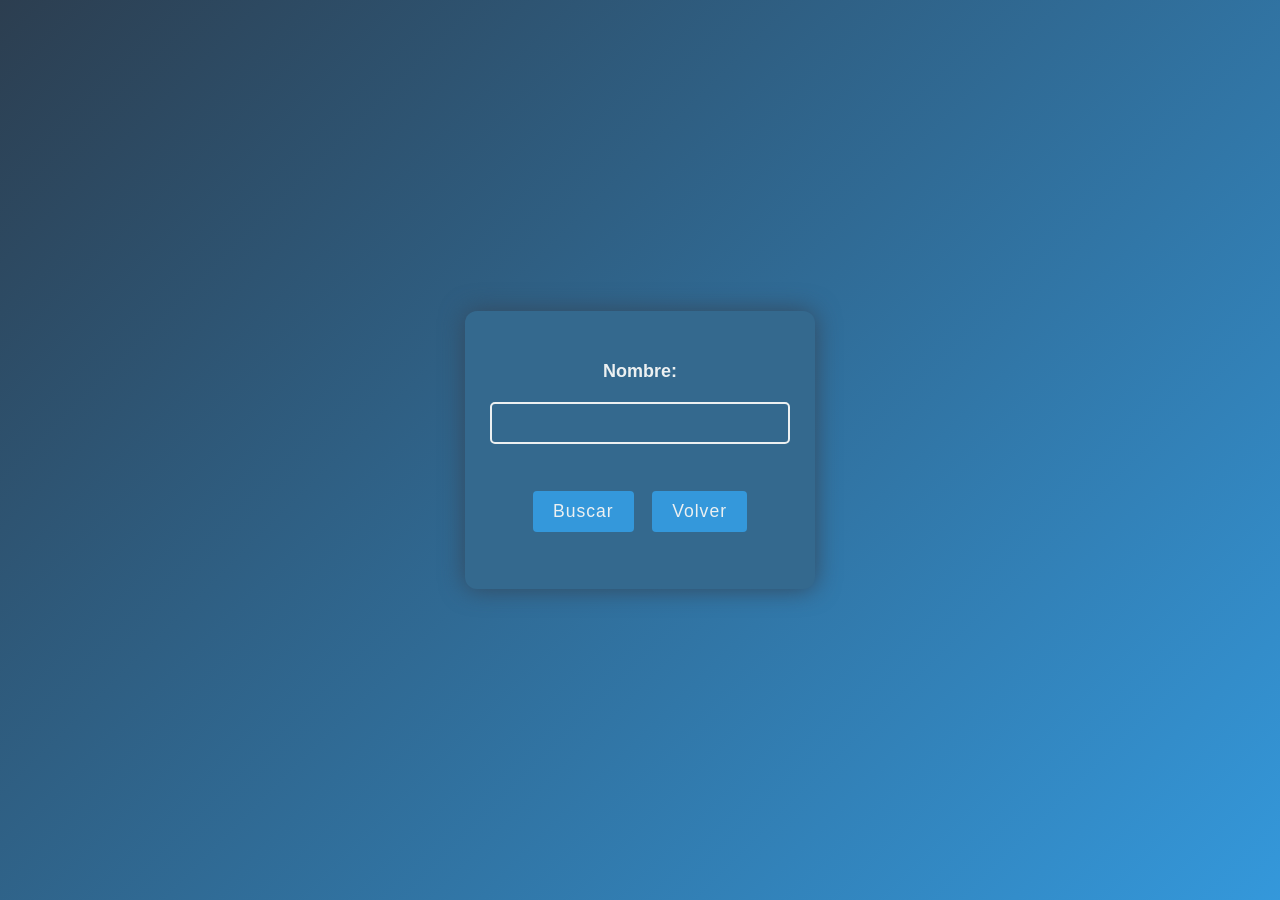
<file: src/main/resources/static/Html/GestionCliente/abonar.html>
<!DOCTYPE html>
<html lang="en">
<head>
    <meta charset="UTF-8">
    <title>Inventario</title>
    <link rel="stylesheet" href="../../Styles/Styles.css">
</head>
<body>
<body>

<form action="" class="form-style">
    <label for="name">Nombre:</label>
    <input type="text" id="name" required>
    <p class="info"></p>
    <div>
        <button id="buscarBtn">Buscar</button>
        <button type="button" onclick="location.href='GestionCliente.html'">Volver</button>
    </div>
</form>

<table style="display: none">
    <thead>
        <tr>
            <th>Codigo</th>
            <th>Nombre</th>
            <th>Cantidad</th>
            <th>Precio</th>
            <th>Total</th>
        </tr>
    </thead>
    <tbody id="products"></tbody>
</table>
<div id="btn">

</div>
<script src="../../Scripts/Client/abonar.js"></script>
</body>
</body>
</html>
</file>
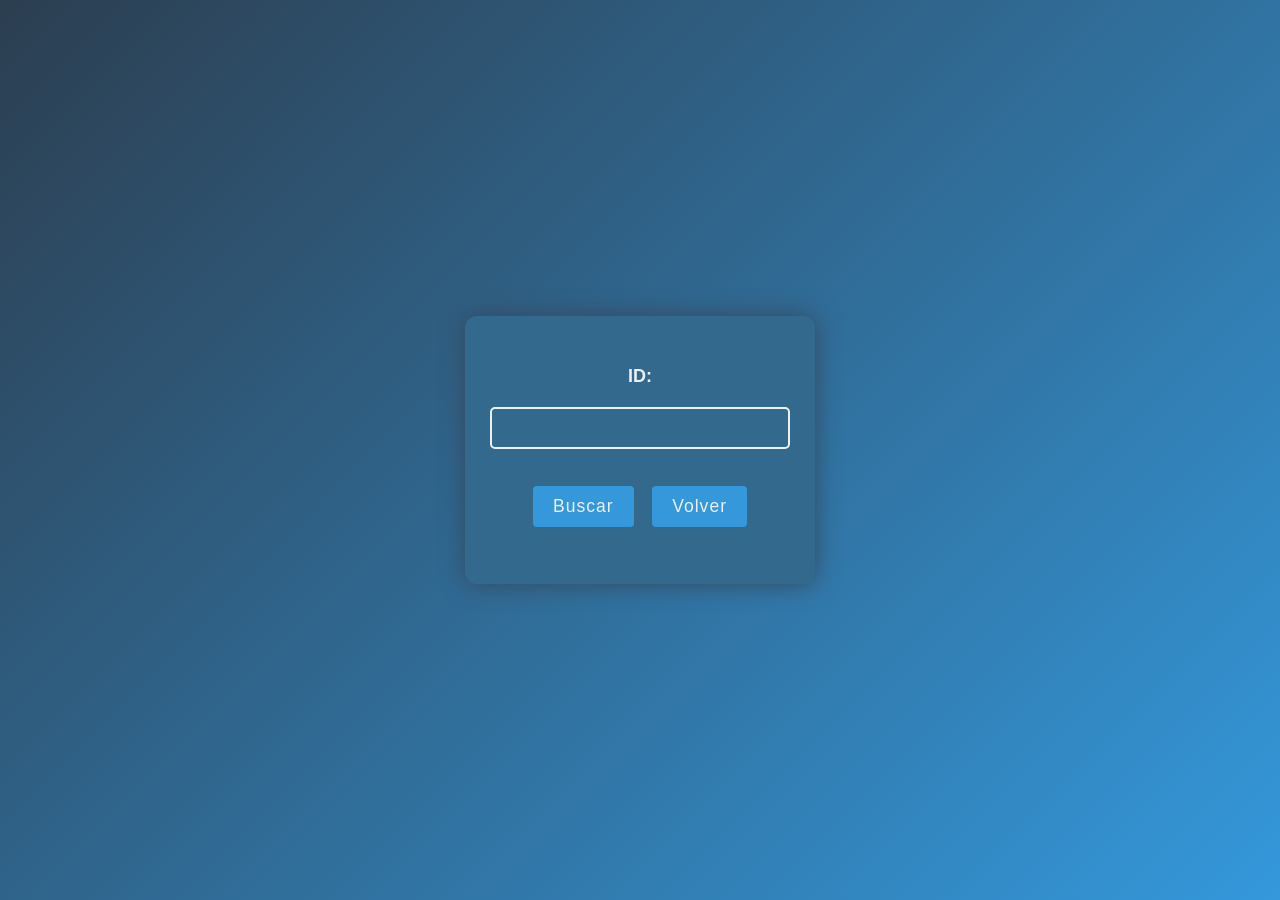
<file: src/main/resources/static/Html/GestionCliente/actualizarCliente.html>
<!DOCTYPE html>
<html lang="en">
<head>
    <meta charset="UTF-8">
    <title>Inventario</title>
    <link rel="stylesheet" href="../../Styles/Styles.css">
</head>
<body>
<form action="" class="form-style">
    <label for="id">ID:</label>
    <input type="number" id="id">
    <div>
        <button id="searchBtn">Buscar</button>
        <button type="button" onclick="location.href='GestionCliente.html'">Volver</button>
    </div>
</form>
<script src="../../Scripts/Client/actualizar.js"></script>

</body>
</html>
</file>
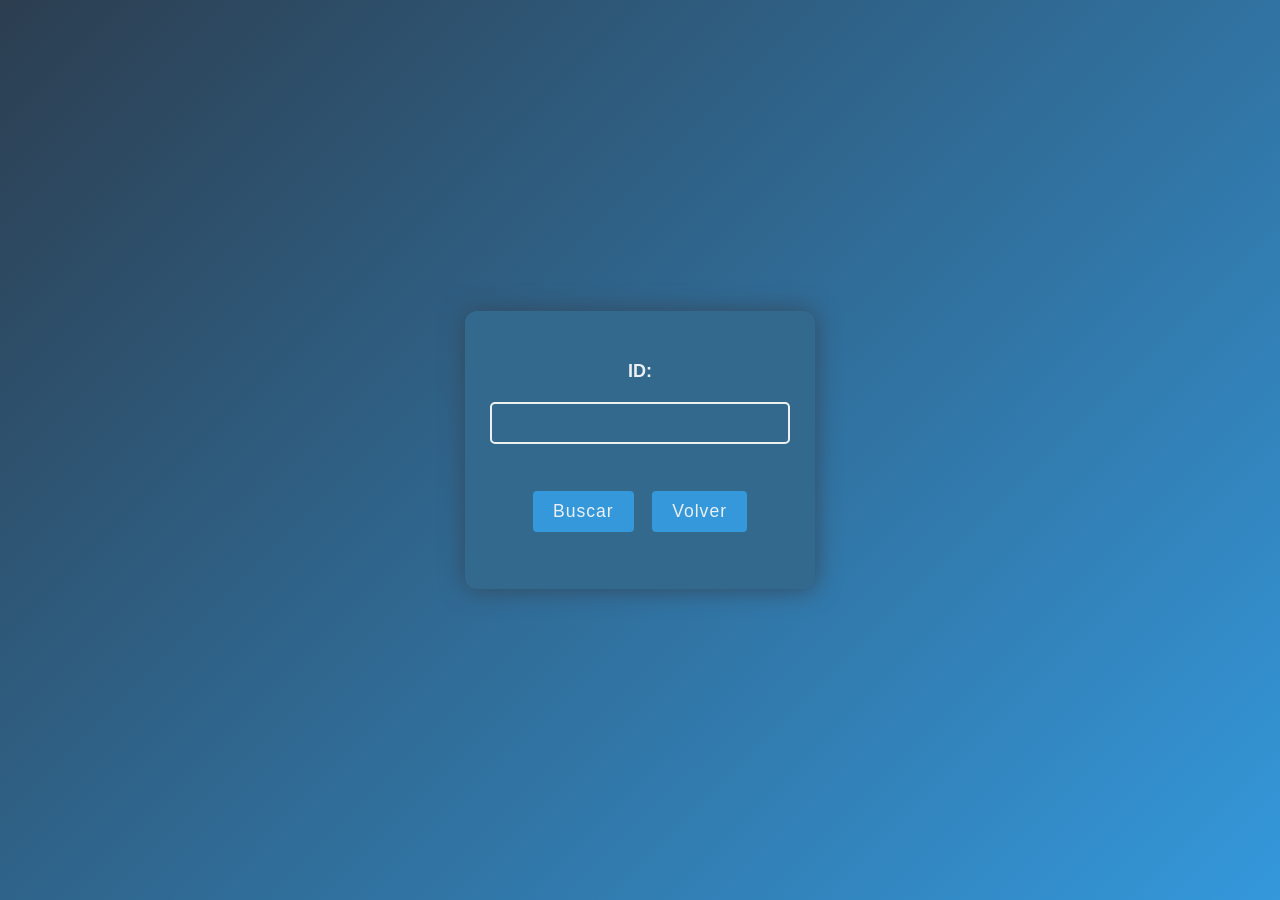
<file: src/main/resources/static/Html/GestionCliente/buscarCliente.html>
<!DOCTYPE html>
<html lang="en">
<head>
    <meta charset="UTF-8">
    <title>Inventario</title>
    <link rel="stylesheet" href="../../Styles/Styles.css">
</head>
<body>

<form action="" class="form-style">
    <label for="id">ID:</label>
    <input type="text" id="id">
    <p class="info"></p>
    <div>
        <button id="buscarBtn">Buscar</button>
        <button type="button" onclick="location.href='GestionCliente.html'">Volver</button>
    </div>
</form>
<script src="../../Scripts/Client/buscar.js"></script>
</body>
</html>
</file>
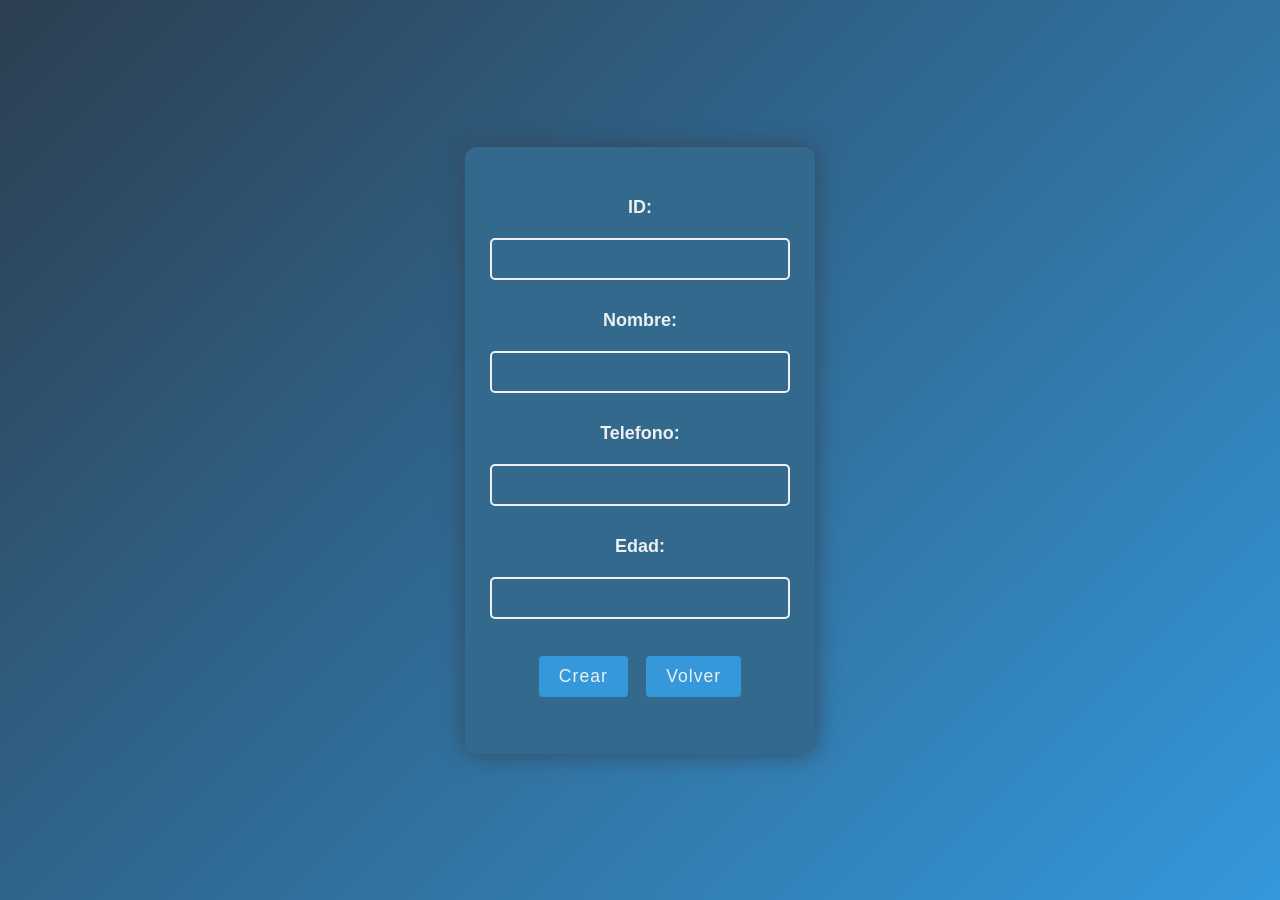
<file: src/main/resources/static/Html/GestionCliente/crearCliente.html>
<!DOCTYPE html>
<html lang="en">
<head>
    <meta charset="UTF-8">
    <title>Gestion Cliente</title>
  <link rel="stylesheet" href="../../Styles/Styles.css">
</head>
<body>

<form action="" class="form-style">
  <label for="id">ID:</label>
  <input type="text" id="id">
  <label for="name">Nombre:</label>
  <input type="text" id="name">
  <label for="phone">Telefono: </label>
  <input type="number" id="phone" >
  <label for="age">Edad:</label>
  <input type="number" id="age" >
  <div>
  <button id="crearBtn">Crear</button>
    <button type="button" onclick="location.href='GestionCliente.html'">Volver</button>
  </div>
</form>
<script src="../../Scripts/Client/crear.js"></script>
</body>
</html>
</file>
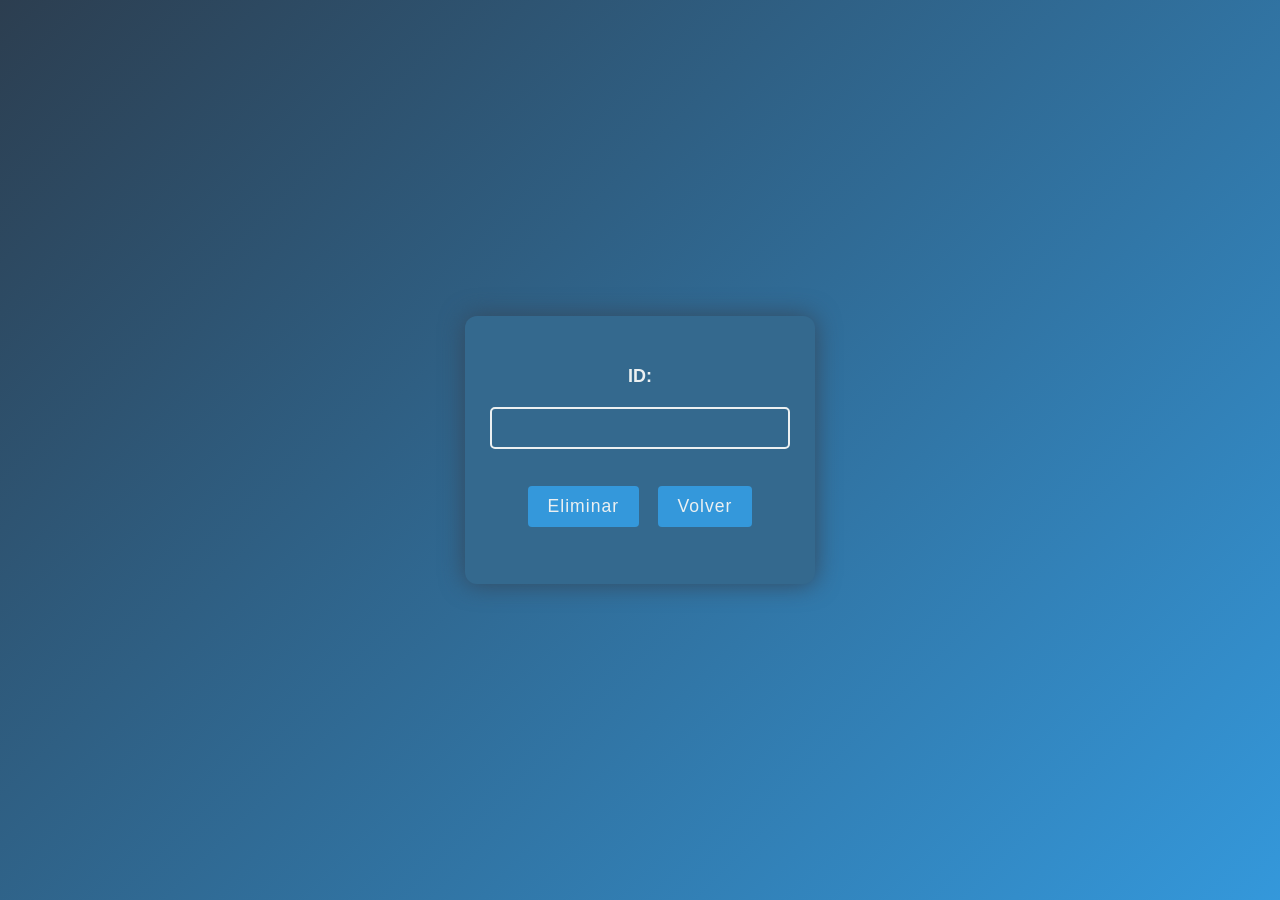
<file: src/main/resources/static/Html/GestionCliente/eliminarCliente.html>
<!DOCTYPE html>
<html lang="en">
<head>
    <meta charset="UTF-8">
    <title>Inventario</title>
    <link rel="stylesheet" href="../../Styles/Styles.css">
</head>
<body>
<form action="" class="form-style">
    <label for="id">ID:</label>
    <input type="number" id="id">
    <div>
        <button id="deleteBtn">Eliminar</button>
        <button type="button" onclick="location.href='GestionCliente.html'">Volver</button>
    </div>
</form>
<script src="../../Scripts/Client/eliminar.js"></script>

</body>
</html>
</file>
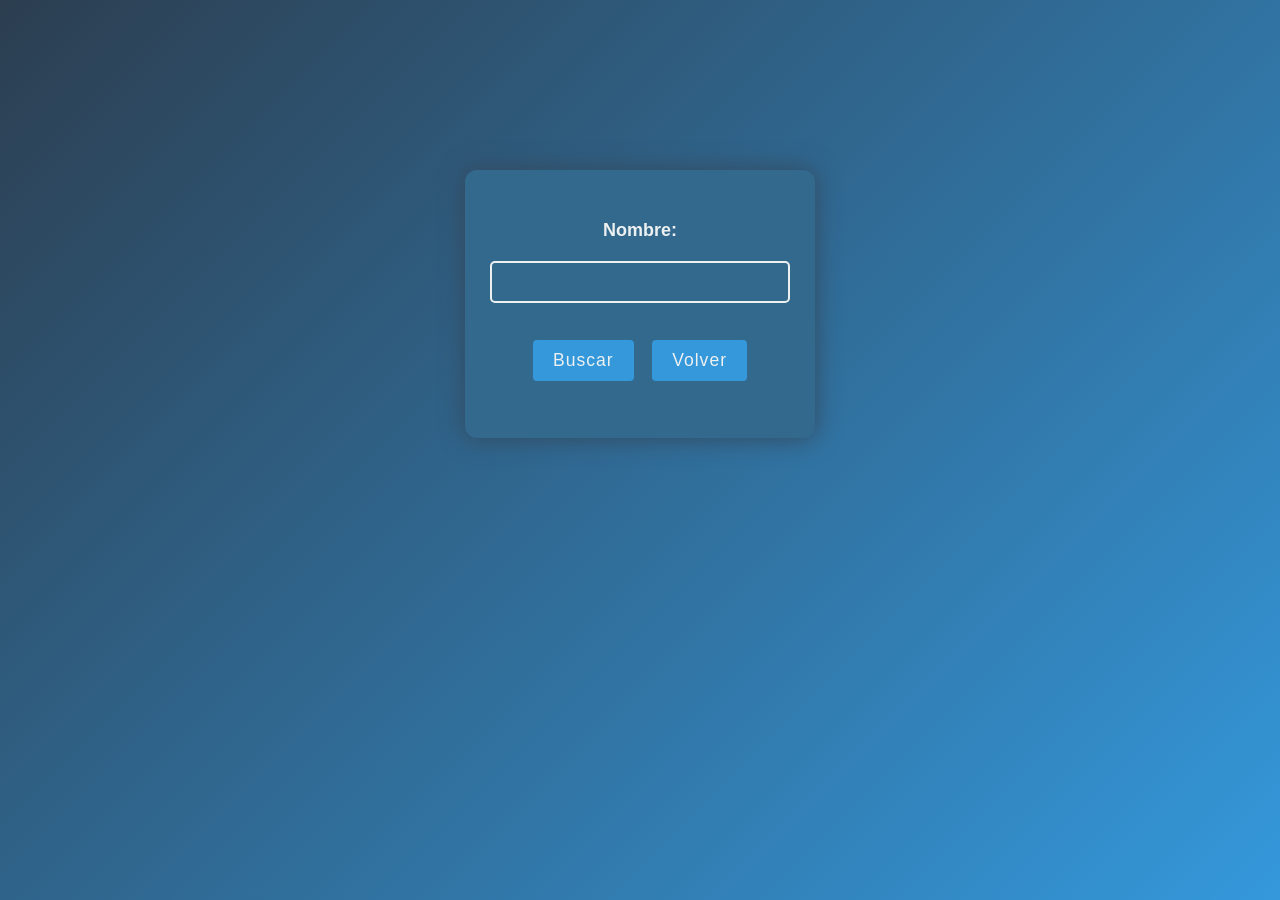
<file: src/main/resources/static/Html/GestionProducto/actualizarProducto.html>
<!DOCTYPE html>
<html lang="en">
<head>
    <meta charset="UTF-8">
    <title>Inventario</title>
    <link rel="stylesheet" href="../../Styles/Styles.css">
</head>
<body>
<form action="" class="form-style" style="margin: 0; margin-top: 150px;">
    <label for="name">Nombre:</label>
    <input type="text" id="name" required>
    <div>
        <button id="buscarBtn">Buscar</button>
        <button type="button" onclick="location.href='gestionProducto.html'">Volver</button>
    </div>
</form>
<script src="../../Scripts/Product/actualizar.js"></script>
</body>
</html>
</file>
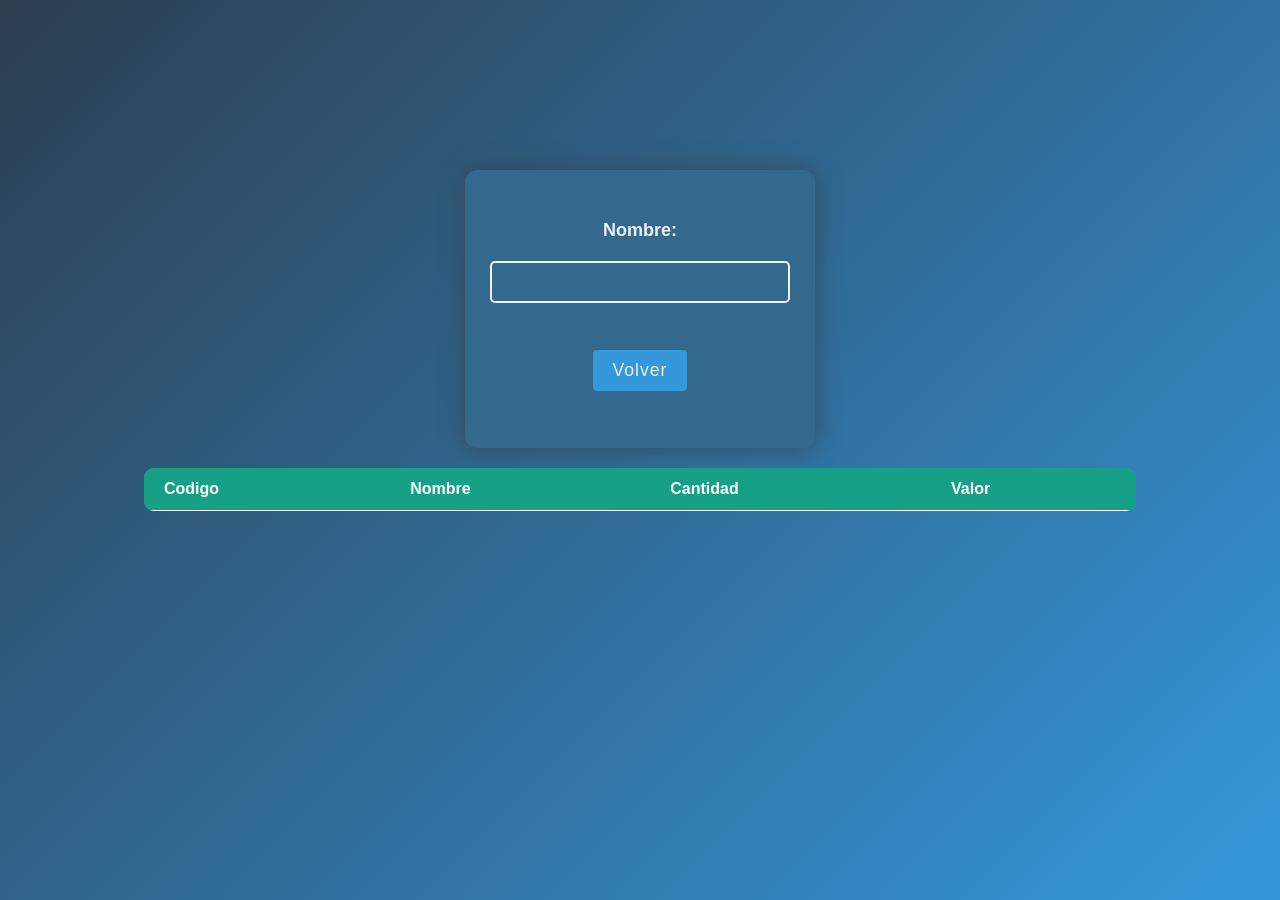
<file: src/main/resources/static/Html/GestionProducto/buscarProducto.html>
<!DOCTYPE html>
<html lang="en">
<head>
    <meta charset="UTF-8">
    <title>Inventario</title>
    <link rel="stylesheet" href="../../Styles/Styles.css">
</head>
<body>
<form action="" class="form-style" style="margin: 0; margin-top: 150px;">
    <label for="name">Nombre:</label>
    <input type="text" id="name">
    <p id="info"></p>
    <div>
        <button type="button" onclick="location.href='gestionProducto.html'">Volver</button>
    </div>
</form>
<table id="productsa">
    <thead>
    <tr>
        <th>Codigo</th>
        <th>Nombre</th>
        <th>Cantidad</th>
        <th>Valor</th>
    </tr>
    </thead>
    <tbody id="table-body">

    </tbody>
</table>
<script src="../../Scripts/Product/buscar.js"></script>
</body>
</html>
</file>
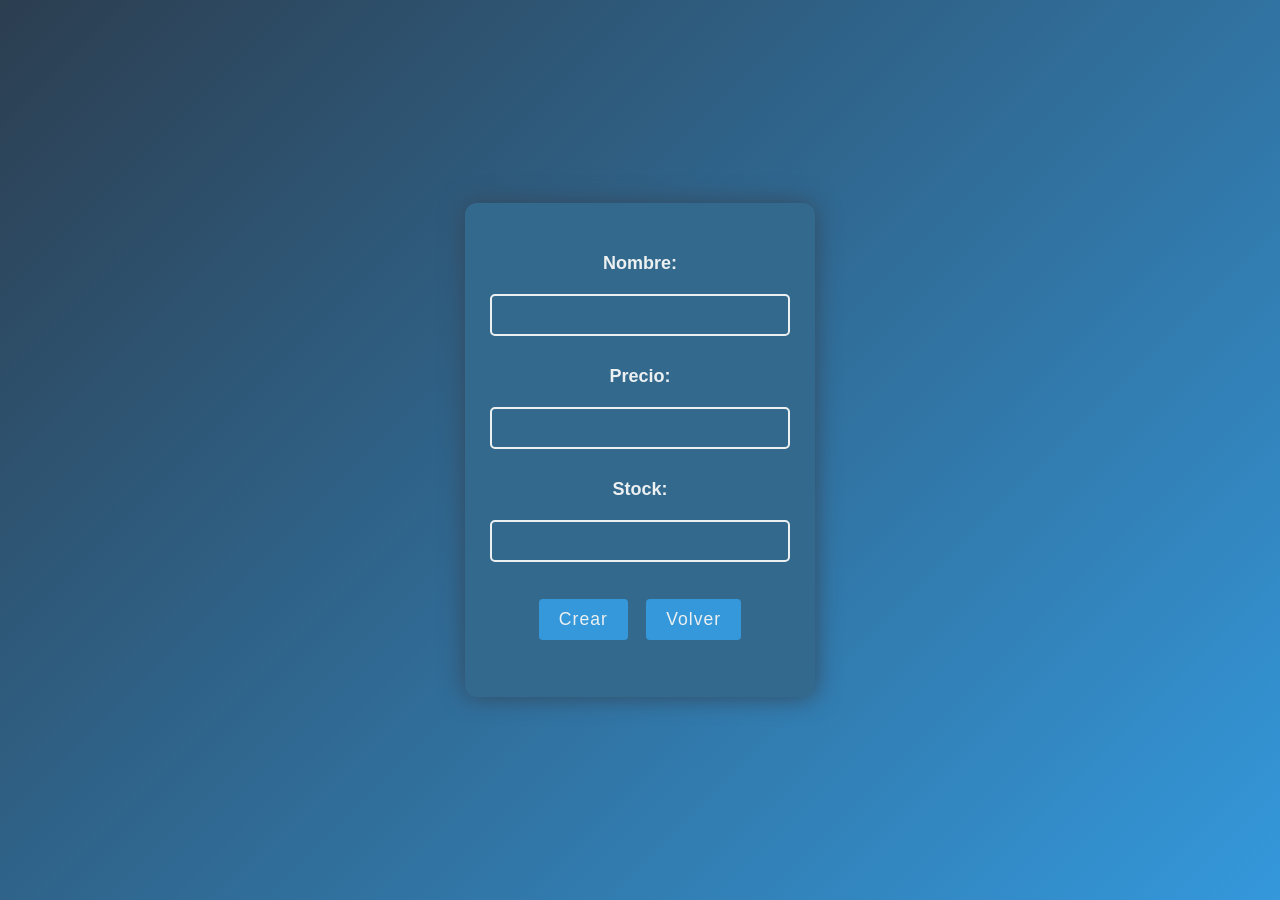
<file: src/main/resources/static/Html/GestionProducto/crearProducto.html>
<!DOCTYPE html>
<html lang="en">
<head>
    <meta charset="UTF-8">
    <title>Inventario</title>
    <link rel="stylesheet" href="../../Styles/Styles.css">
</head>
<body>
<form action="" class="form-style">
    <label for="name">Nombre:</label>
    <input type="text" id="name">
    <label for="price">Precio: </label>
    <input type="number" id="price" >
    <label for="stock">Stock:</label>
    <input type="number" id="stock" >
    <div>
        <button id="crearBtn">Crear</button>
        <button type="button" onclick="location.href='gestionProducto.html'">Volver</button>
    </div>
</form>
<script src="../../Scripts/Product/crear.js"></script>
</body>
</html>
</file>
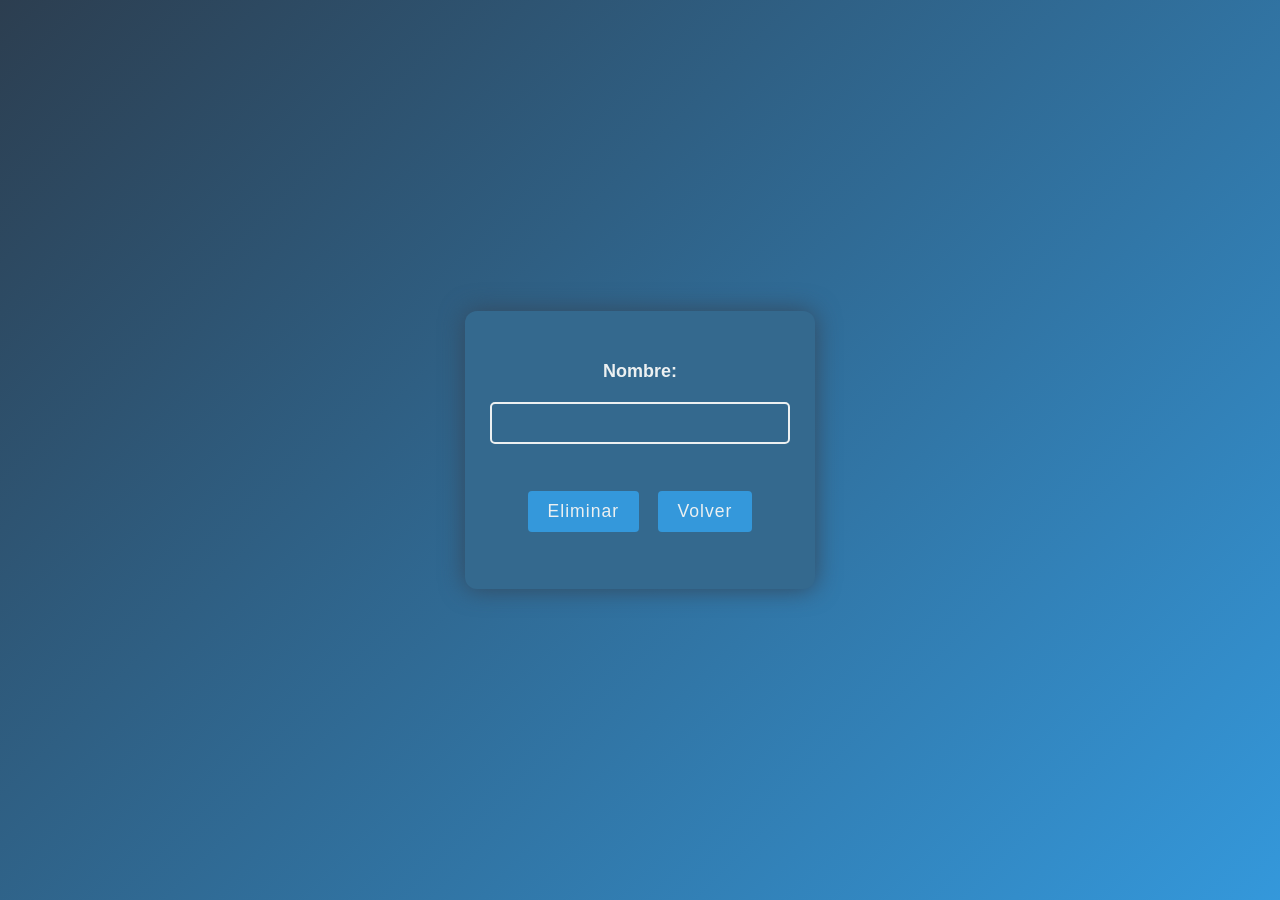
<file: src/main/resources/static/Html/GestionProducto/eliminarProducto.html>
<!DOCTYPE html>
<html lang="en">
<head>
    <meta charset="UTF-8">
    <title>Inventario</title>
    <link rel="stylesheet" href="../../Styles/Styles.css">
</head>
<body>
<form action="" class="form-style">
    <label for="name">Nombre:</label>
    <input type="text" id="name" required>
    <p id="info"></p>
    <div>
        <button id="deleteBtn">Eliminar</button>
        <button type="button" onclick="location.href='gestionProducto.html'">Volver</button>
    </div>
</form>
<script src="../../Scripts/Product/eliminar.js"></script>
</body>
</html>
</file>
<file: src/main/resources/static/Styles/Styles.css>
/* Reset básico */
* {
    margin: 0;
    padding: 0;
    box-sizing: border-box;
}

body {
    font-family: 'Roboto', sans-serif;
    background: linear-gradient(135deg, #2c3e50, #3498db); /* Degradado elegante */
    color: #fff;
    height: 100vh;
    display: flex;
    flex-direction: column;
    justify-content: start;
    align-items: center;
    padding: 20px;
}

header {
    width: 100%;
    margin-bottom: 20px;
}

.nav-bar {
    width: 100%;
    background-color: #34495e; /* Fondo oscuro para el navbar */
    box-shadow: 0 2px 10px rgba(0, 0, 0, 0.1);
}

.block-list {
    display: flex;
    justify-content: center;
    align-items: center;
    gap: 30px;
    padding: 10px 0;
    list-style: none;
    height: 50px;
}

.list__item {
    margin: 0;
}

.list__link {
    text-decoration: none;
    color: #ecf0f1;
    padding: 15px;
    border-radius: 30px;
    background-color: transparent;
    font-weight: 500;
    letter-spacing: 1px;
    transition: background-color 0.3s, transform 0.3s;
    text-transform: uppercase;
}

.list__link:hover {
    background-color: #2980b9; /* Azul claro */
    transform: translateY(-4px); /* Hover con levitacion */
}

input {
    background-color: transparent;
    border: 2px solid #ecf0f1;
    padding: 10px;
    border-radius: 5px;
    margin-bottom: 20px;
    font-size: 16px;
    color: #ecf0f1;
    width: 300px;
    transition: border-color 0.3s;
}

input:focus {
    outline: none;
    border-color: #3498db;
}

table {
    width: 80%;
    margin-top: 20px;
    border-collapse: collapse;
    background-color: #1abc9c;
    border-radius: 10px;
    overflow: hidden;
}

th, td {
    padding: 12px 20px;
    text-align: left;
    border-bottom: 1px solid #fff;
}

th {
    background-color: #16a085;
    font-weight: 600;
}

td {
    background-color: #2ecc71;
}

tr:hover {
    background-color: #27ae60; /* Hover en filas */
    transform: translateY(-2px);
    transition: transform 0.2s ease;
    cursor: pointer;
}

label {
    color: #ecf0f1;
    font-size: 18px;
    margin-bottom: 10px;
    font-weight: 600;
}

#products {
    margin-top: 30px;
    width: 90%;
    border-radius: 10px;
}

.button{
    text-decoration: none;
    color: #ecf0f1;
    padding: 15px;
    border-radius: 30px;
    background-color: #1abc9c;
    font-weight: 500;
    letter-spacing: 1px;
    transition: background-color 0.3s, transform 0.3s;
    text-transform: uppercase;
    border: none;
}
.button:hover{
    background-color: #2c3e50;
    cursor:pointer;
}
.input{
    border: none;
    text-align: center;
    width: 80px;

}
input[type=number]::-webkit-outer-spin-button,
input[type=number]::-webkit-inner-spin-button {
    -webkit-appearance: none;
    margin: 0;
}
.total{
    letter-spacing: 1px;
}
.options{
    margin: auto;
display: flex;
    flex-direction: column;
    justify-content: center;
    align-items: center;
    width: 400px;
    height: 400px;
    gap: 50px;
}
.options a{
    text-decoration: none;
    color: #ecf0f1;
    letter-spacing: 2px;
    font-size: 1.1rem;
    padding-top: 10px;
    padding-bottom: 10px;
    width: 70%;
    text-align: center;
    background-color: #2980b9;
    border-radius: 10px;
    transition: background-color .3s, width .3s ease, padding-top .3s ease, padding-bottom .3s ease ;
}
.options a:hover{
    background-color: #3498db;
    width: 72%;
    padding-top: 15px;
    padding-bottom: 15px;
}
.form-style{
    display: flex;
    flex-direction: column;
    margin: auto;
    justify-content: center;
    align-items: center;
    gap:10px;
    background-color: #34698e;
    border-radius: 12px;
    width: 350px;
    height: auto;
    padding: 50px;
    box-shadow: 0 0 25px 0 #34495e;
}
.form-style button{
    background-color: #3498db;
    color: #ecf0f1;
    border-radius: 4px;
    border:none;
    padding: 10px 20px;
    letter-spacing: 1px;
    font-size: 1.1rem;
    margin: 7px;
    transition: background-color .3s;

}
.form-style button:hover{
    cursor: pointer;
    background-color: #2980b9;

}
.accounts-table {
    display: block !important; /* Mantenemos esto para mostrar/ocultar dinámicamente */
    width: auto;
    max-width: 600px;
    margin-bottom: 10px;
    overflow-x: hidden;
    background-color: #2c3e50;
    border-radius: 10px;
}

.accounts-table table {
    width: 100%;
    border-collapse: collapse;
}

.accounts-table tr {
    display: flex; /* Usamos flexbox para las filas */
    width: 100%; /* Aseguramos que ocupen todo el ancho */
}

.accounts-table th,
.accounts-table td {
    flex: 1; /* Cada celda ocupa una parte igual del espacio */
    padding: 12px;
    text-align: left;
    border-bottom: 1px solid #34495e;
    color: #ecf0f1;
    word-wrap: break-word;
}

.accounts-table thead {
    background-color: #2980b9;
}

.accounts-table tbody tr:nth-child(even) {
    background-color: #3498db;
}

.accounts-table tbody tr:nth-child(odd) {
    background-color: #2c3e50;
}
.info{
    font-size: 1.1rem;
}
</file>
